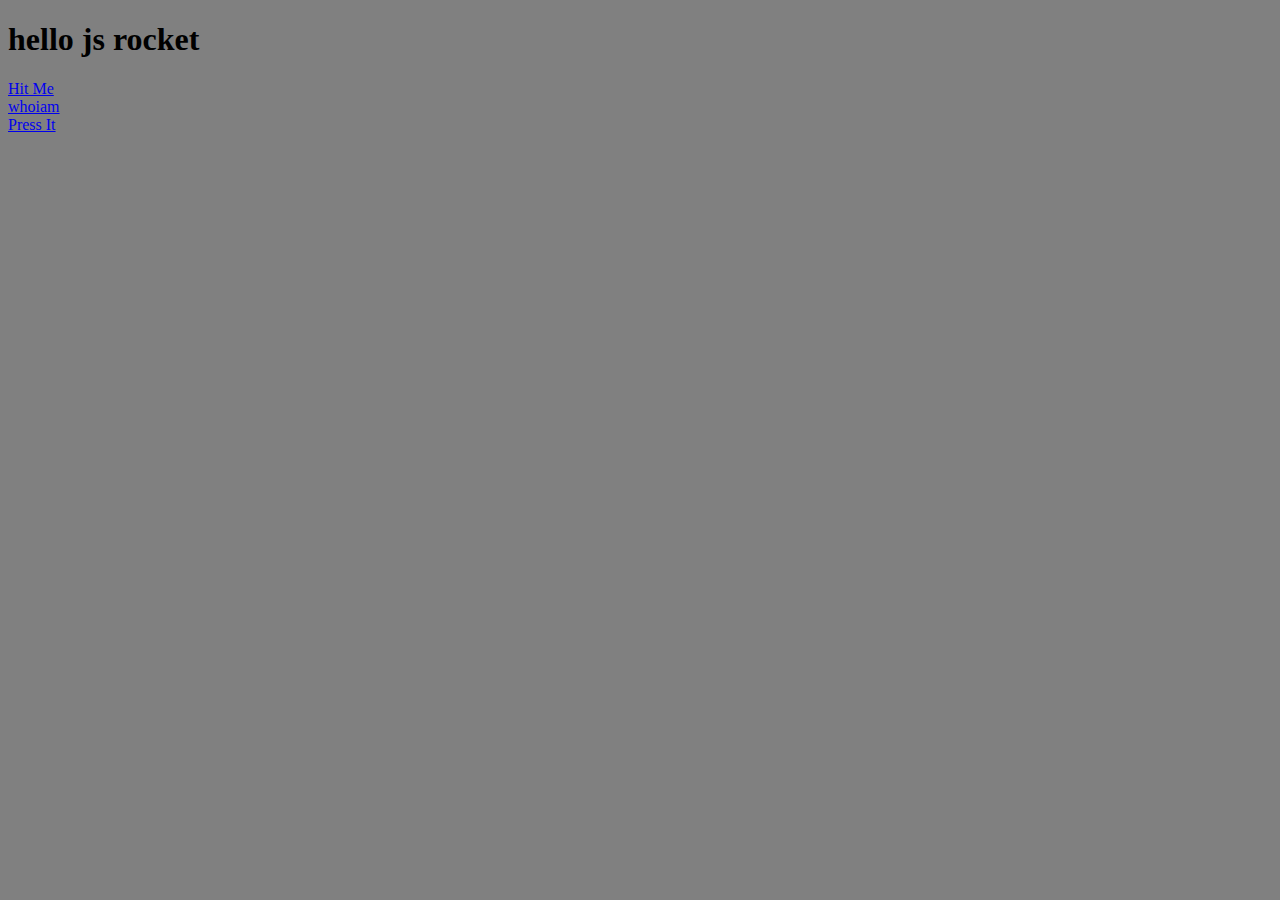
<file: index.html>
<!DOCTYPE html>
<html>
<head>
	<titleJS ROCKET</title>
<script type="text/javascript" src="js/script.js">
	console.log('hello there friends!');
</script>   
<link rel="stylesheet" type="text/css" href="css/style.css">
</head>
<body>
<h1>hello js rocket</h1> 
<a href="#" onclick="car.fly();">Hit Me</a> <br>
<a href="#" onclick="whoiam('hema');">whoiam</a> <br>
<a href="#" onclick="docool();">Press It</a>
<div class="cool" id='cool'>
<p>Helllo i'm cool!</p>
</div>
</body>
</html>
</file>
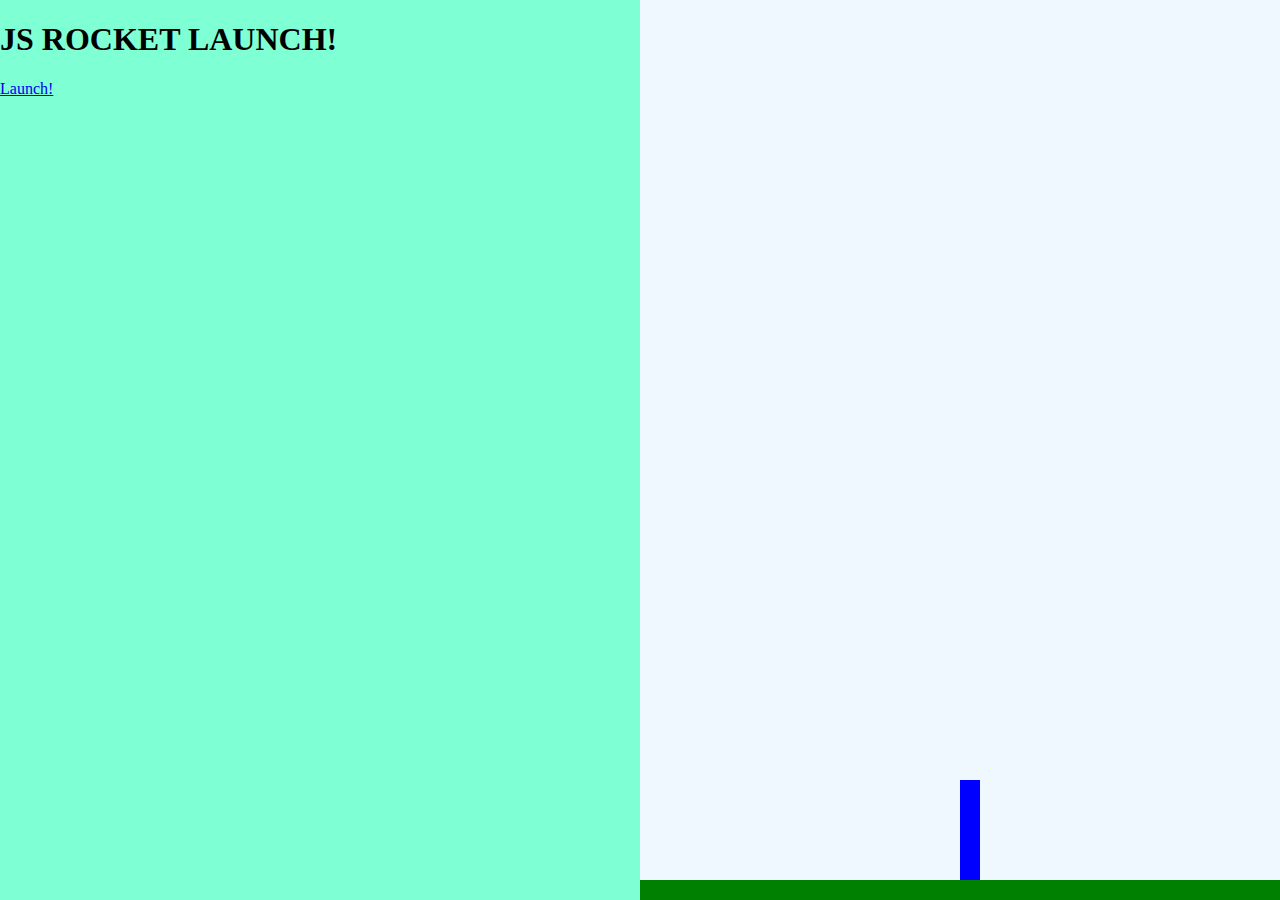
<file: rocket.html>
<!DOCTYPE html>
<html>
<head>
	<title>Rocket Launch Sequence!</title>
	<link rel="stylesheet" type="text/css" href="css/rocket.css">
	<script type="text/javascript" src="js/rocket.js"></script>
</head>
<body class="body-state1">
	<div class="left">
		<div class="state1">
			<h1>JS ROCKET LAUNCH!</h1>
			<a href="#" class="button" onclick="changeState(2);">Launch!</a>
		</div>
		<div class="state2">
			<h1 id="countdown">10</h1>
			<a href="#" class="button" onclick="changeState(1);">Abort!</a>
		</div>
		<div class="state3">
			<h1>Lift Off!</h1>
		</div>
 		<div class="state4">
			<h1>Well Done!</h1>
			<a href="#" class="button" onclick="changeState(1);">Do It Again!</a>
		</div>
		<div class="state5">
			<h1>Oh No!!</h1>
			<a href="#" class="button" onclick="changeState(1);">Try Again!</a>
		</div>

	</div>
	<div class="right">
		<div class="rocket"></div>
		<div class="ground"></div>
	</div>
</body>
</html>
</file>
<file: css/style.css>
body{
	background-color: grey;
}
.cool{
	visibility: hidden;
	width: 100px;
	height: 100px;
	background-color: green;
    transition: background-color 2s;
}
.cool.red{
	visibility: visible;
	background-color: red;
}
</file>
<file: css/rocket.css>
.left{
 background-color: aquamarine;
 position: fixed;
 width: 50%;
 height: 100%; 
 top: 0;
 left: 0;
}
.right{
 background-color: aliceblue;
 position: fixed;
 width: 50%;
 height: 100%; 
 top: 0;
 right: 0;
}
.ground{
	background-color: green;
	position: absolute;
	bottom: 0;
	left: 0;
	width: 100%;
	height: 20px; 
}
 .rocket{
   position: absolute;
   left: 50%;
   bottom:20px;
   width: 20px;
   height: 100px;
   background-color: blue;
   transition: bottom 10000ms;

 }
 body.body-state1 .rocket{
 	transition: none;
 }
body.body-state3 .rocket,
body.body-state4 .rocket{
	bottom: 1000px;
} 
.state1,
.state2,
.state3,
.state4,
.state5{
	display: none;
}

body.body-state1 .state1{display: block;}
body.body-state2 .state2{display: block;}
body.body-state3 .state3{display: block;}
body.body-state4 .state4{display: block;}
body.body-state5 .state5{display: block;}
a{

}

a.button{

}
</file>
